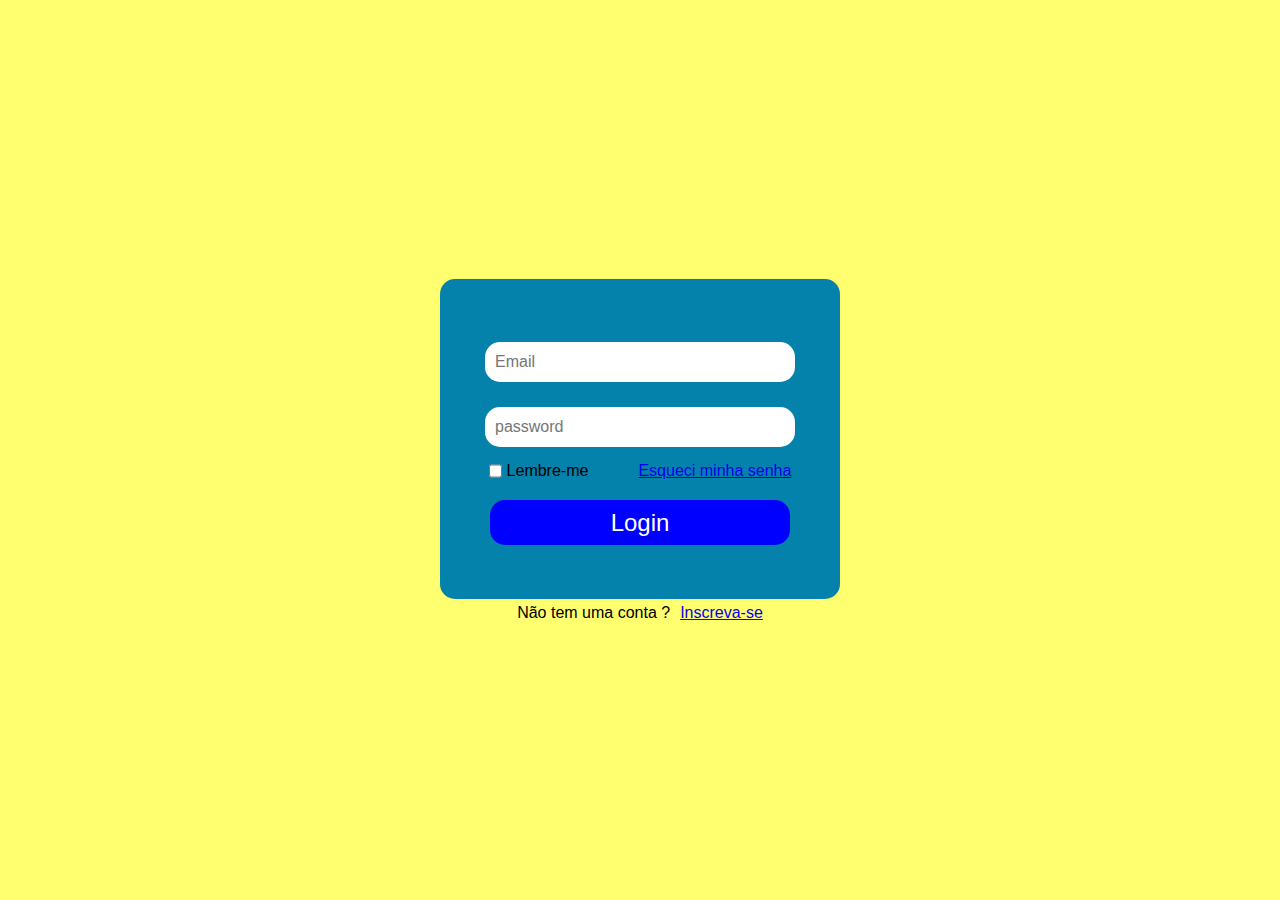
<file: login.html>
<!DOCTYPE html>
<html lang="pt-br">
<head>
    <meta charset="UTF-8">
    <meta name="viewport" content="width=device-width, initial-scale=1.0">
    <link rel="stylesheet" href="/css/login.css">
    <title>Login</title>
</head>
<body>
    <div class="container">
        <div class="arealogin">
            <input class="inputcaixa" type="email" placeholder="Email">
            <input class="inputcaixa" type="password" placeholder="password">
            <div class="areatexto1">
                <input class="lembremecheck" type="checkbox" name="lembreme" id="lembreme">
                <label class="lembremelabel" for="lembreme">Lembre-me</label>
                <a href="#">Esqueci minha senha</a>
            </div>
            <button class="btnlogin">Login</button>
            
        </div>
        <div class="areatexto2">
            <label for="">Não tem uma conta ?</label>
            <a href="cadastro.html">Inscreva-se</a>
        </div>
    </div>
</body>
</html>
</file>
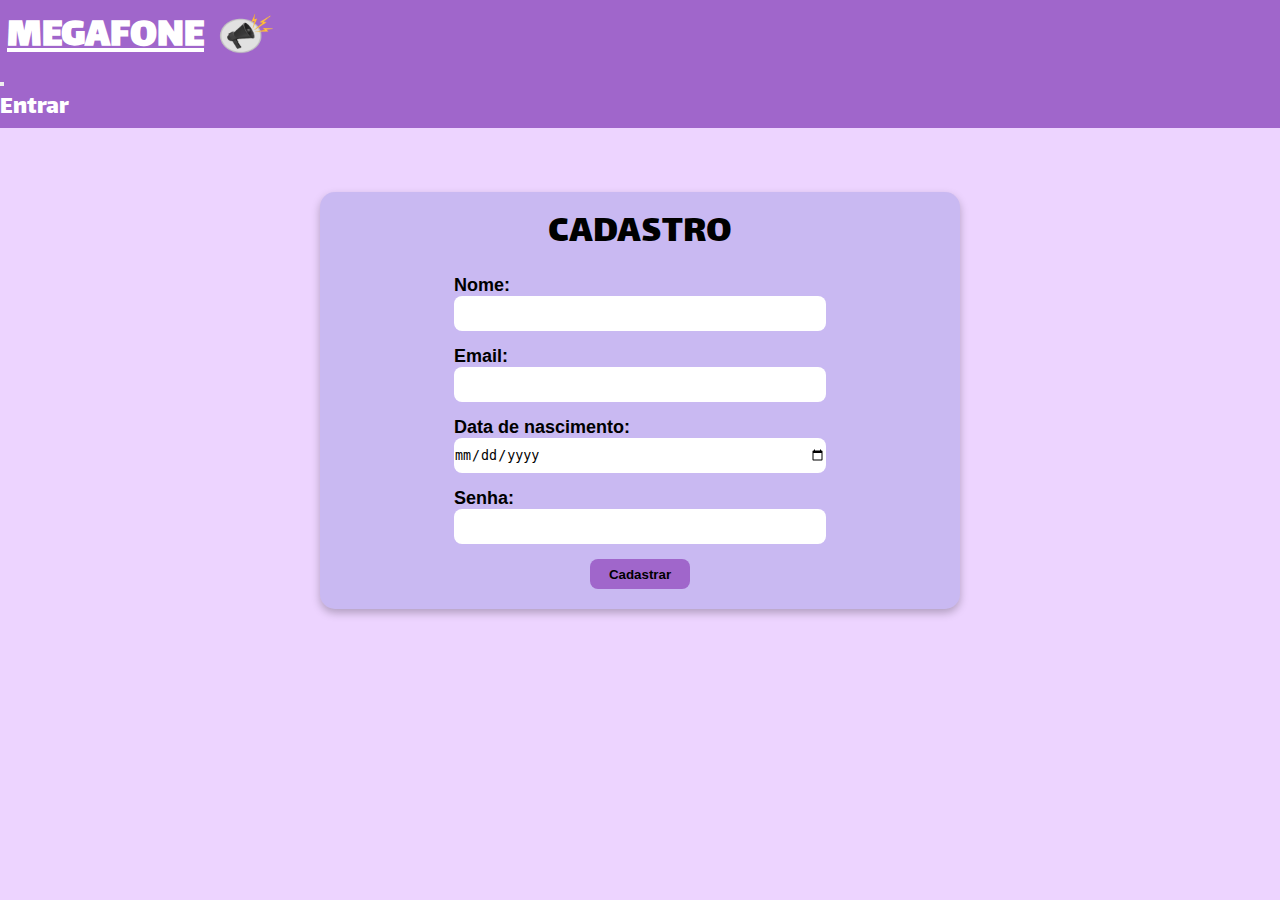
<file: assets/cadastro.html>
<!DOCTYPE html>
<html lang="pt-br">

<head>
    <meta charset="UTF-8">
    <meta name="viewport" content="width=device-width, initial-scale=1.0">
    <link rel="stylesheet" href="/css/style.css">
    <link rel="stylesheet" href="/css/topo.css">
    <link rel="preconnect" href="https://fonts.googleapis.com">
    <link rel="preconnect" href="https://fonts.gstatic.com" crossorigin>
    <link href="https://fonts.googleapis.com/css2?family=Lalezar&display=swap" rel="stylesheet">

    <link href="https://cdn.jsdelivr.net/npm/bootstrap@5.3.2/dist/css/bootstrap.min.css" rel="stylesheet"
        integrity="sha384-T3c6CoIi6uLrA9TneNEoa7RxnatzjcDSCmG1MXxSR1GAsXEV/Dwwykc2MPK8M2HN" crossorigin="anonymous">
    <title>cadastro</title>
</head>

<body class="body">
    <nav class="navbar navbar-expand-lg navbar-light bg-light p-0  ">
        <div class="container-fluid cordanav  ">
            <div class="centralizarlogo">
                <a id="fontepersonalizada" class="navbar-brand " href="/index.html">MEGAFONE </a>
                <img class="imgconfig " src="/img/logo.png" alt="Logo MEGAFONE">
            </div>


            <button class="navbar-toggler" type="button" data-bs-toggle="collapse" data-bs-target="#navbarNavAltMarkup"
                aria-controls="navbarNavAltMarkup" aria-expanded="false" aria-label="Toggle navigation">
                <span class="navbar-toggler-icon"></span>
            </button>
            <div class="collapse navbar-collapse  " id="navbarNavAltMarkup">
                <div class="navbar-nav espacologonav">
                    <a  class="nav-link active linksmenu" id="entrarmenu" href="/assets/login.html">Entrar</a>
                </div>
            </div>
            <a class="linksmenu" id="linkentrar" href="/assets/login.html">Entrar</a>
        </div>
    </nav>

    <section class="areaform">
        <form class="box" method="post" action="">
            <h2>CADASTRO</h2>
            <div class="inputs">
                <div class="inputtexto">
                    <p class="pinputs" for="nome_cadastro">Nome:</p>
                    <input class="inputpadrao" type="text" name="nome_cadastro" id="nome_cadastro">
                </div>

                <div class="inputtexto">
                    <p class="pinputs" for="email_cadastro">Email:</p>
                    <input class="inputpadrao" type="email" name="email_cadastro" id="email_cadastro">
                </div>

                <div class="inputtexto">
                    <p class="pinputs" for="data_cadastro">Data de nascimento:</p>
                    <input class="inputpadrao" name="data_cadastro" type="date" id="data_cadastro"
                        onchange="verificarIdadeMinima()">
                </div>
                <div class="inputtexto">
                    <p class="pinputs" for="senha_cadastro">Senha:</p>
                    <input class="inputpadrao" type="password" name="senha_cadastro" id="senha_cadastro">
                </div>
                <input class="btn_form" type="submit" value="Cadastrar">
            </div>
        </form>
    </section>

    <!--verificador de dada te nescimento-->
    <script>
        function verificarIdadeMinima() {
            var dataNascimento = new Date(document.getElementById("data_cadastro").value);
            var hoje = new Date();
            var idadeMinima = new Date(hoje - (365 * 18 * 24 * 60 * 60 * 1000)); // 18 anos em milissegundos

            if (dataNascimento > idadeMinima) {
                alert("Você deve ter pelo menos 18 anos de idade.");
                document.getElementById("data_cadastro").value = "";
            }
        }
    </script>
    <!--Final do verificador de data de nascimento-->

    <!-- inicio bootstrap-->
    <script src="https://cdn.jsdelivr.net/npm/bootstrap@5.3.2/dist/js/bootstrap.bundle.min.js"
        integrity="sha384-C6RzsynM9kWDrMNeT87bh95OGNyZPhcTNXj1NW7RuBCsyN/o0jlpcV8Qyq46cDfL"
        crossorigin="anonymous">
    </script>
    <!--fim bootstrap-->
</body>

</html>
</file>
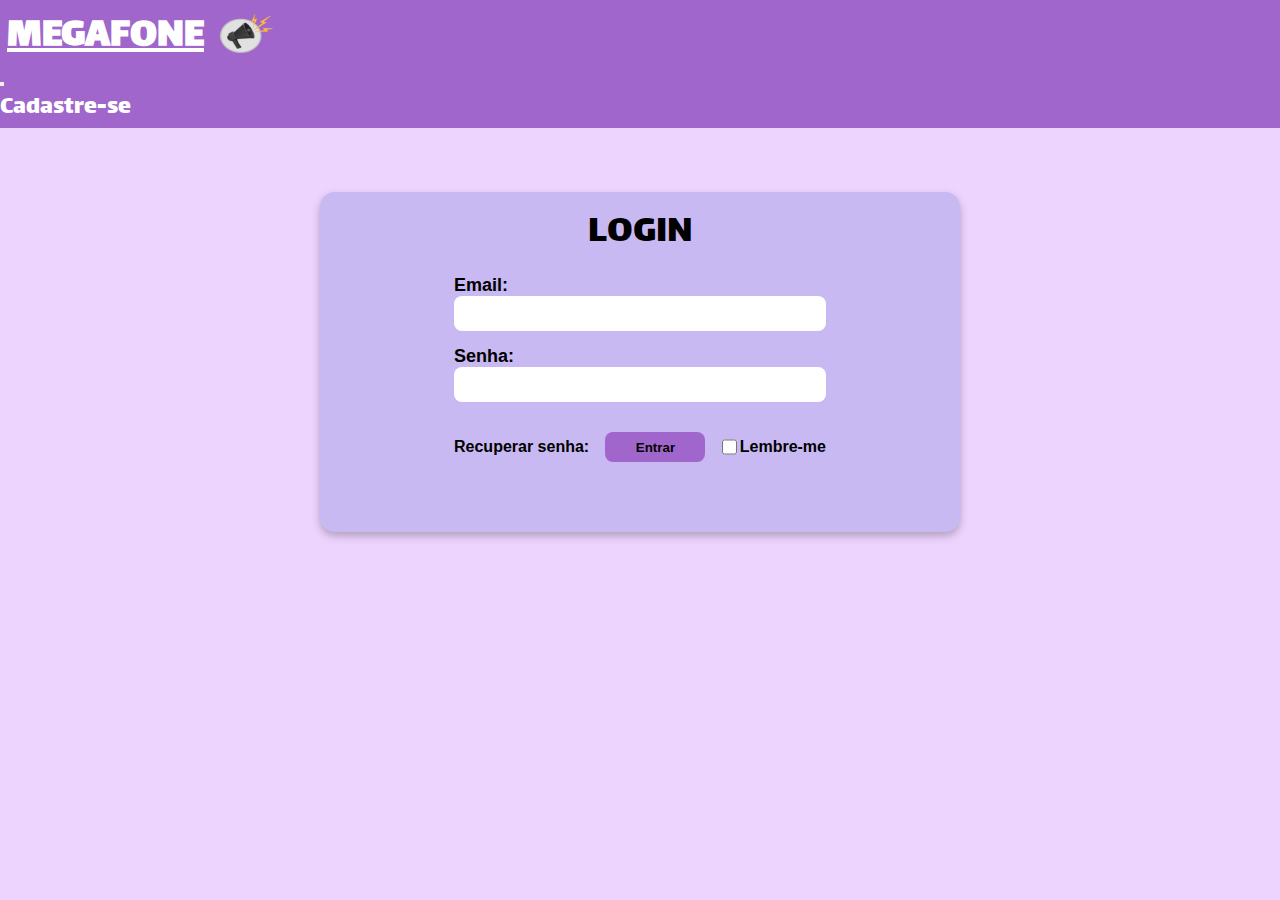
<file: assets/login.html>
<!DOCTYPE html>
<html lang="pt-br">

<head>
    <meta charset="UTF-8">
    <meta name="viewport" content="width=device-width, initial-scale=1.0">
    <link rel="stylesheet" href="/css/style.css">
    <link rel="stylesheet" href="/css/topo.css">
    <link rel="preconnect" href="https://fonts.googleapis.com">
    <link rel="preconnect" href="https://fonts.gstatic.com" crossorigin>
    <link href="https://fonts.googleapis.com/css2?family=Lalezar&display=swap" rel="stylesheet">

    <link href="https://cdn.jsdelivr.net/npm/bootstrap@5.3.2/dist/css/bootstrap.min.css" rel="stylesheet"
        integrity="sha384-T3c6CoIi6uLrA9TneNEoa7RxnatzjcDSCmG1MXxSR1GAsXEV/Dwwykc2MPK8M2HN" crossorigin="anonymous">
    <title>Login</title>
</head>

<body class="body">
    <nav class="navbar navbar-expand-lg navbar-light bg-light p-0  ">
        <div class="container-fluid cordanav  ">
            <div class="centralizarlogo">
                <a id="fontepersonalizada" class="navbar-brand " href="/index.html">MEGAFONE </a>
                <img class="imgconfig " src="/img/logo.png" alt="Logo MEGAFONE">
            </div>


            <button class="navbar-toggler" type="button" data-bs-toggle="collapse" data-bs-target="#navbarNavAltMarkup"
                aria-controls="navbarNavAltMarkup" aria-expanded="false" aria-label="Toggle navigation">
                <span class="navbar-toggler-icon"></span>
            </button>
            <div class="collapse navbar-collapse  " id="navbarNavAltMarkup">
                <div class="navbar-nav espacologonav">
                    <a  class="nav-link active linksmenu" id="entrarmenu" href="/assets/cadastro.html">Cadastre-se</a>
                </div>
            </div>
            <a id="linkentrar" href="/assets/cadastro.html">Cadastre-se</a>
        </div>
    </nav>

    <section class="areaform">
        <form class="box" method="post" action="google.com" method="post">
            <h2>LOGIN</h2>
            <div class="inputs">
                <div class="inputtexto">
                    <p class="pinputs" for="email_login">Email:</p>
                    <input class="inputpadrao" type="email" name="email_login" id="email_login">
                </div>

                <div class="inputtexto">
                    <p class="pinputs" for="senha_login">Senha:</p>
                    <input class="inputpadrao" type="password" name="senha_login" id="senha_login">
                </div>
                <div class="botoes">
                    <a href="">Recuperar senha:</a>
                    <input class="btn_form" type="submit" value="Entrar">
                    <div class="lembreme">
                        <input id="lembreme" name="lembreme" type="checkbox"> <label for="lembreme">Lembre-me</label>
                    </div>
                </div>
            </div>
        </form>
    </section>

    <!-- inicio bootstrap-->
    <script src="https://cdn.jsdelivr.net/npm/bootstrap@5.3.2/dist/js/bootstrap.bundle.min.js"
        integrity="sha384-C6RzsynM9kWDrMNeT87bh95OGNyZPhcTNXj1NW7RuBCsyN/o0jlpcV8Qyq46cDfL" crossorigin="anonymous">
        </script>
    <!--fim bootstrap-->

</body>

</html>
</file>
<file: css/login.css>
*{
    margin: 0;
    padding: 0;
    border: 0;
    font-family: sans-serif;
    
}
body{
    background-color: hsl(60, 100%, 72%);
}
.container{
    width: 100vw;
    height: 100vh;
    background-color: hsl(60, 100%, 72%);
    display: flex;
    justify-content: center;
    align-items: center;
    flex-direction: column;

}

.arealogin{
    width: 400px;
    height: 300px;
    background-color: #0482ab;
    display: flex;
    justify-content: center;
    align-items: center;
    flex-direction: column;
    border-radius: 15px;
    padding-top: 20px;
}

.inputcaixa{
    width: 300px;
    height: 40px;
    border: 0;
    border-radius: 15px;
    margin-top: 10px;
    padding-left: 10px;
    margin-bottom: 15px;
    font-size: medium;
}
.areatexto1{
    display: flex;
}
.areatexto1 a{
    margin-left: 10px;
}

.areatexto1 label{
    
    margin-right: 40px;
}

.lembremecheck{
    margin-right: 5px;
}

.areatexto2{
    display: flex;
    margin-top: 5px;
}

.areatexto2 a{
    margin-left: 10px;
}

.btnlogin{
    width: 300px;
    height: 45px;
    margin: 20px;
    border: 0;
    background-color: blue;
    border-radius: 15px;
    color: white;
    font-size: x-large;
}
</file>
<file: css/style.css>
* {
    margin: 0;
    padding: 0;
}


/*===========CORES E FONTES==============*/

:root {
    --cor01: #a066cb;
    --cor02: #c9b9f2;
    --cor03: #edd4ff;
    --corfontb: #000;
    --corfontw: #fff;

    --fontlogo: "lalezar";

}

/*=========================================*/

.body {
    background-color: var(--cor03);
    width: 100vw;
    height: 100vh;
}


/*=========FORM=CADASTRO/LOGIN==========*/

.areaform {

    background-color: var(--cor02);
    width: 50%;
    margin: 5% auto;
    border-radius: 15px;
}

.inputs {

    margin: auto auto;

}

.box {
    width: 100%;
    height: 100%;
    display: flex;
    flex-direction: column;
    align-items: center;
    box-sizing: border-box;
    margin: 0 auto;
    padding: 10px;
    box-shadow: 0px 4px 8px 0px rgba(0, 0, 0, 0.25);
    border-radius: 15px;

}

.box h2 {
    font-family: var(--fontlogo);
    font-size: 40px;
    font-weight: 400;
}


.inputs {
    width: 60%;
    display: flex;
    flex-direction: column;
    gap: 15px;
    align-items: center;
    box-sizing: border-box;
    padding: 10px 0;
}

.inputtexto {
    width: 100%;
    font-size: 18px;
    font-family: sans-serif;
    font-weight: 600;
    margin-bottom: none;
}

.inputpadrao {
    border: none;
    width: 100%;
    height: 35px;
    border-radius: 8px;
}

.pinputs {
    margin: 0;
}

.botoes {
    width: 100%;
    display: flex;
    justify-content: space-between;
    align-items: center;
    flex-wrap: wrap;
    padding: 15px 0 50px 0;
    font-family: sans-serif;
    font-weight: 600;
}

.botoes a {
    text-decoration: none;
    color: var(--corfontb);
    font-size: 16px;
}

#lembreme {
    width: 15px;
}

.btn_form {
    width: 100px;
    height: 30px;
    border: none;
    border-radius: 8px;
    background-color: var(--cor01);
    cursor: pointer;
    font-family: sans-serif;
    font-weight: 600;
}

.lembreme {
    display: flex;
    gap: 3px;
}

.lembreme input {
    cursor: pointer;
}

/*=========PAGINA=INDEX=============*/

/*=========AREA=SOBRE===============*/

.areasobre {
    display: flex;
    background-color: var(--cor03);
    padding: 20px 0 0 0;
    justify-content: center;
}

.areasobre article {
    width: 40%;
    height: 600px;
    display: flex;
    flex-direction: column;
    gap: 10px;
    margin: 100px 0 0 50px;
}

.areasobre article h2 {
    font-family: var(--fontlogo);
    font-size: 40px;
    font-weight: 400;
}

.areasobre article p {
    font-family: Arial;
    font-size: 20px;
    font-style: normal;
    font-weight: 400;
}

.foto1 {
    width: 600px;
    height: 350px;
    background-color: #000000;
    margin: 100px 0 0 50px;
    position: relative;
    border-radius: 15px;
    box-shadow: 0px 4px 8px 0px rgba(0, 0, 0, 0.25);

}

.foto2 {
    width: 250px;
    height: 250px;
    background-color: #fff;
    position: relative;
    top: -125px;
    border-radius: 15px;
    right: -15px;
    box-shadow: 0px 4px 8px 0px rgba(0, 0, 0, 0.25);

}

/*=========AREA=SOBRE+FINAL=================*/

/*==========area=problemas==================*/

.areaproblemas {
    display: flex;
    background-color: var(--cor02);
    padding: 20px 0 0 0;
    justify-content: center;
    flex-direction: column;
    height: 550px;
}

.areaproblemas h2 {
    font-family: var(--fontlogo);
    font-size: 40px;
    font-weight: 400;
    margin: 25px auto;
}

.cartoes {

    display: flex;
    margin: 30px;
    justify-content: center;
    gap: 50px;
}

.cartao {
    width: 250px;
    height: 280px;
    background-color: var(--cor03);
    border-radius: 15px;
    display: flex;
    flex-direction: column;
    padding: 10px;
    box-shadow: 0px 4px 8px 0px rgba(0, 0, 0, 0.25);
}

.cartao h3 {
    font-family: var(--fontlogo);
    margin-top: 15px;
}

.cartao p {
    margin: 10px 0 0 0;
}


/*==========AREA=ESTATISTICA=============*/

.areaestatistica {
    display: flex;
    background-color: var(--cor03);
    padding: 20px 0 0 0;
    justify-content: center;
}

.areaestatistica article {
    width: 40%;
    height: 400px;
    display: flex;
    flex-direction: column;
    gap: 15px;
    margin: 100px 0 0 70px;
}

.areaestatistica article h2 {
    font-family: var(--fontlogo);
    font-size: 40px;
    font-weight: 400;
}

.areaestatistica article p {
    font-family: Arial;
    font-size: 20px;
    font-style: normal;
    font-weight: 400;
}

.foto1e {
    width: 600px;
    height: 350px;
    margin: 70px 0 0 50px;
    border-radius: 15px;

}
.foto1e img{
    width: 100%;
    height: 100%;
    margin: 25px auto;
}



/*==========AREA=ESTATISTICA=FIM==========*/

/*==============AREA=MAO==================*/

.areamao{
    display: flex;
    height: 700px;
    background-color: var(--cor02);
    padding: 20px 0 0 0;
    justify-content: center;
    gap: 120px;
}

.areamao p{
    width: 40%;
    margin-top: 100px;
    font-family: Arial;
    font-size: 20px;
    font-style: normal;
    font-weight: 400;
}


.fotosm h2{
    font-family: var(--fontlogo);
    font-size: 40px;
    font-weight: 400;
    margin-top: 30px;
}

.foto1m{
    width: 250px;
    height: 320px;
    background-color: #000000;
    top: 20px;
    position: relative;
    border-radius: 15px;
    box-shadow: 0px 4px 8px 0px rgba(0, 0, 0, 0.25);
}

.foto2m{
    width: 250px;
    height: 320px;
    background-color: #ff0000;
    bottom: 300px;
    left: 300px;
    position: relative;
    border-radius: 15px;
    box-shadow: 0px 4px 8px 0px rgba(0, 0, 0, 0.25);
}

.foto3m{
    width: 250px;
    height: 320px;
    background-color: rgb(0, 19, 192);
    bottom: 400px;
    left: 150px;
    position: relative;
    border-radius: 15px;
    box-shadow: 0px 4px 8px 0px rgba(0, 0, 0, 0.25);
}

.pmao{
    display: flex;
    background-color: var(--cor02);
    padding: 20px 0 0 0;
    justify-content: center;
    flex-direction: column;
    margin: 0 auto;
    gap: 30px;
}

.pmao p{
    width: 80%;
    font-family: Arial;
    font-size: 20px;
    font-style: normal;
    font-weight: 400;
    margin: 0 auto;
}
/*==========area=mao=final==============*/

@media screen and (max-width: 450px) {
    .areaform {
        width: 100%;
        margin: 25% auto;
    }

    #linkentrar {
        display: none;
    }

}
</file>
<file: css/topo.css>
:root {
    --cor01: #a066cb;
    --cor02: #c9b9f2;
    --cor03: #edd4ff;
    --corfontb: #000;
    --corfontw: #fff;

    --fontlogo: "lalezar";
}



.topo{
    height: 50px;
    display: flex;
    justify-content: space-between;
    padding: 10px 10px;
    align-items: center;
    background-color: var(--cor01);
}

.topo a{
    font-family: var(--fontlogo);
    font-size: 26px;
    font-weight: 400;
    margin-right: 20px;
    text-decoration: none;
    color: var(--corfontw);
}

.logo{
    display: flex;
    align-items: center;
    font-family: var(--fontlogo);
    font-size: 28px;
    font-weight: 400;
    color: var(--corfontw);
}

.logo h2{
    margin-left: 10px;
    margin-top: 8px;
}

.logo img{
    width: 70px;
}


.imgconfig{
    width: 70px;
}

.cordanav{
    background-color: var(--cor01);
    
    
}

.espacologonav{
    margin-left: 30%;
    gap: 15px;
    
}

#entrarmenunone{
    display: none;
    font-family: var(--fontlogo);
    font-size: 20px;
    font-weight: 400;
    margin-right: 20px;
    text-decoration: none;
    color: var(--corfontw);
}

#entrarmenu{
    display: none;
    font-family: var(--fontlogo);
    font-size: 26px;
    font-weight: 400;
    margin-right: 20px;
    text-decoration: none;
    color: var(--corfontw);
}

#linkentrar{
    font-family: var(--fontlogo);
    font-size: 26px;
    font-weight: 400;
    margin-right: 20px;
    text-decoration: none;
    color: var(--corfontw);
}

#linksmenu{
    font-family: var(--fontlogo);
    font-size: 24px;
    font-weight: 400;
    text-decoration: none;
    color: var(--corfontw);
}

#fontepersonalizada{
    display: flex;
    align-items: center;
    font-family: var(--fontlogo);
    font-size: 42px;
    font-weight: 600;
    color: var(--corfontw);
    padding: 0;
    margin: 0;
}

.centralizarlogo{
    display: flex;
    align-items: flex-end;
    padding-left: 7px ;
}

#menufixo{
    position: fixed;
    width: 100%;
    z-index: 1;
}


@media screen and (max-width: 990px) {

    #linkentrar{
        display: none;
    }

    #entrarmenu{
        display: block;
    }

    #entrarmenunone{
        display: block;
    }

    .espacologonav{
        margin-left: 0;
        
    }
}
</file>
